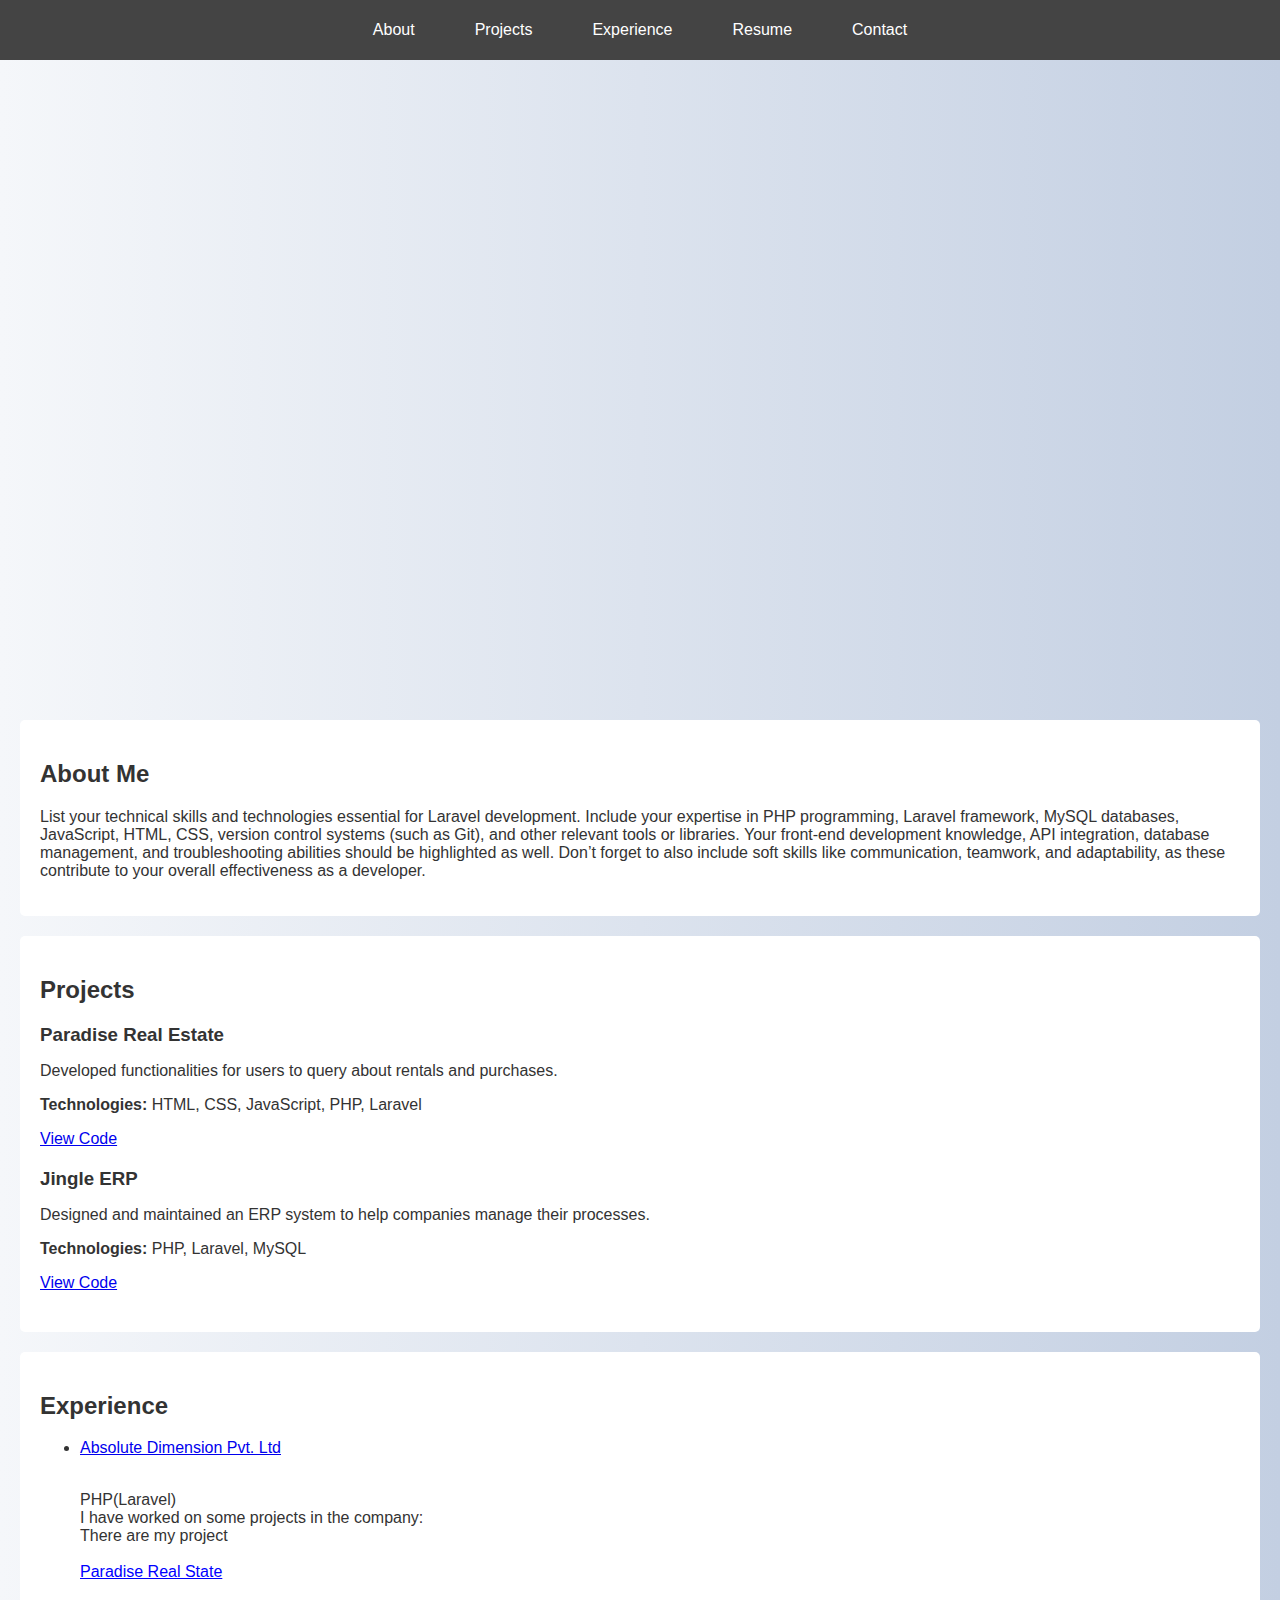
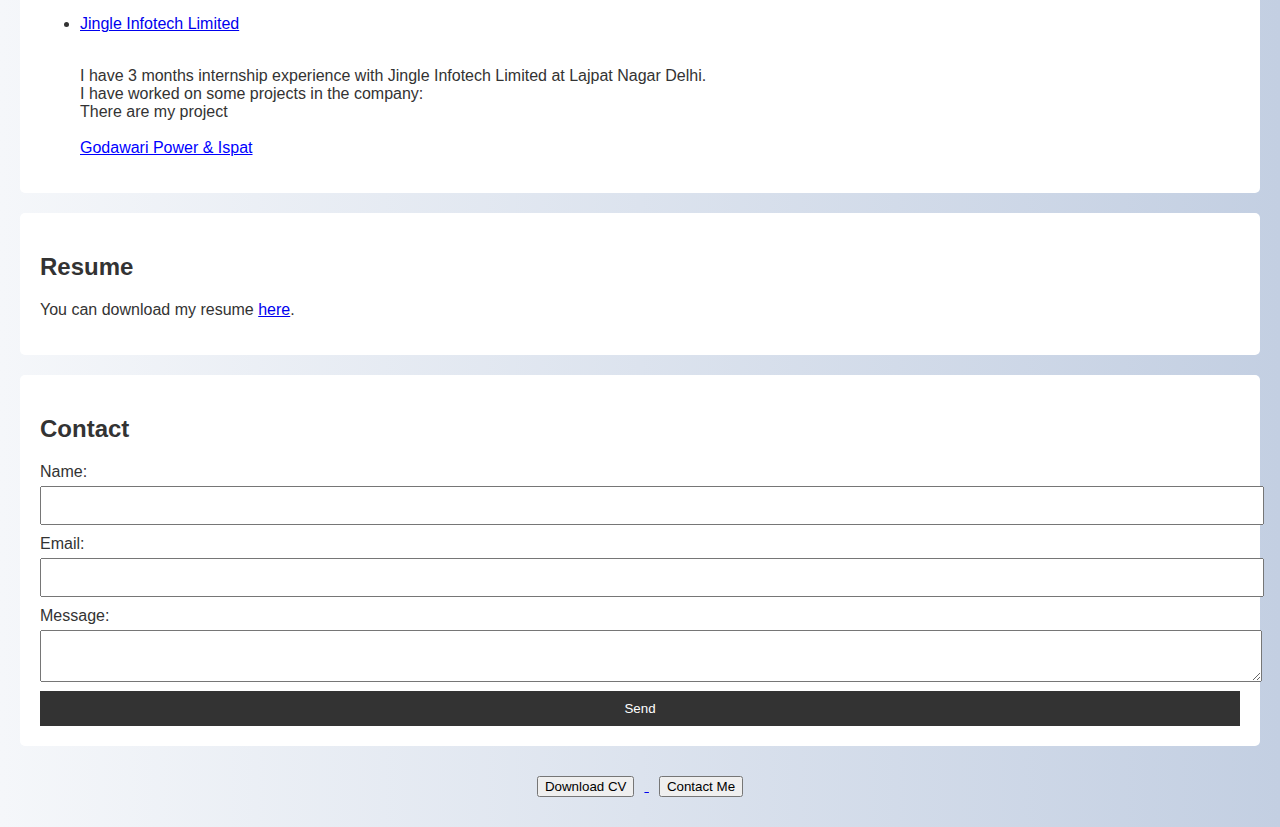
<file: index.html>
<!DOCTYPE html>
<html lang="en">
<head>
    <meta charset="UTF-8">
    <meta name="viewport" content="width=device-width, initial-scale=1.0">
    <meta http-equiv="X-UA-Compatible" content="ie=edge">
    <title>Rocky Kumar's Portfolio</title>
    <link rel="stylesheet" href="styles.css">
</head>
<body>
    <header>
        <div class="image-slider">
            <img src="dev.jpg" alt="Image 1">
            <img src="dev3.jpg" alt="Image 3">
            <img src="dev4.jpg" alt="Image 4">
            <img src="dev5.jpg" alt="Image 5">
            <img src="dev3.jpg" alt="Image 3">
        </div>
        <h1>Rocky Kumar</h1>
    </header>
    <nav>
        <ul>
            <li><a href="#about">About</a></li>
            <li><a href="#projects">Projects</a></li>
            <li><a href="#experience">Experience</a></li>
            <li><a href="#resume">Resume</a></li>
            <li><a href="#contact">Contact</a></li>
        </ul>
    </nav>
    <main>
        <section id="about">
            <h2>About Me</h2>
            <p>List your technical skills and technologies essential for Laravel
                development. Include your expertise in PHP programming, Laravel framework, MySQL databases,
                JavaScript, HTML, CSS, version control systems (such as Git), and other relevant tools or
                libraries.
                Your front-end development knowledge, API integration, database management, and troubleshooting
                abilities should be highlighted as well.
                Don’t forget to also include soft skills like communication, teamwork, and adaptability, as
                these contribute to your overall effectiveness as a developer.</p>
        </section>
        <section id="projects">
            <h2>Projects</h2>
            <div class="project">
                <h3>Paradise Real Estate</h3>
                <p>Developed functionalities for users to query about rentals and purchases.</p>
                <p><strong>Technologies:</strong> HTML, CSS, JavaScript, PHP, Laravel</p>
                <a href="https://github.com/rockykumar/paradise-real-estate">View Code</a>
            </div>
            <div class="project">
                <h3>Jingle ERP</h3>
                <p>Designed and maintained an ERP system to help companies manage their processes.</p>
                <p><strong>Technologies:</strong> PHP, Laravel, MySQL</p>
                <a href="https://github.com/rockykumar/jingle-erp">View Code</a>
            </div>
        </section>
        <section id="experience">
            <h2>Experience</h2>
                <ul>
                    <li>
                        <a href="#">Absolute Dimension Pvt. Ltd</a>
                        <p><br>
                            PHP(Laravel)<br>
                            I have worked on some projects in the company: <br>
                            There are my project <br><br>
                             <a href="#" 
                                rel="noopener noreferrer"style="color: blue;">Paradise Real State</a>
                        </p>

                    </li><br>
                    <li>
                        <a href="#">Jingle Infotech Limited</a>
                        <p><br>
                            I have 3 months internship experience with Jingle Infotech Limited at Lajpat
                            Nagar Delhi. <br>
                            I have worked on some projects in the company: <br>
                            There are my project <br><br>
                             <a href="https://www.godawaripowerispat.com/" target="_blank"
                                rel="noopener noreferrer"style="color: blue;">Godawari Power & Ispat</a>
                        </p>

                    </li>
                </ul>
        </section>
        <section id="resume">
            <h2>Resume</h2>
            <p>You can download my resume <a href="resume.pdf" target="_blank">here</a>.</p>
        </section>
        <section id="contact">
            <h2>Contact</h2>
            <form action="mailto:rockykumar@example.com" method="post" enctype="text/plain">
                <label for="name">Name:</label>
                <input type="text" id="name" name="name" required>
                <label for="email">Email:</label>
                <input type="email" id="email" name="email" required>
                <label for="message">Message:</label>
                <textarea id="message" name="message" required></textarea>
                <button type="submit">Send</button>
            </form>
        </section>
    </main>
    <footer>
        <div class="footer-links">
            <a href="images/CV.pdf" target="_blank">
                <button class="btn">Download CV</button>
            </a>
            <a href="#contact">
                <button class="btn">Contact Me</button>
            </a>
        </div>
    </footer>
</body>
</html>
</file>
<file: styles.css>
/* styles.css */

body {
    font-family: Arial, sans-serif;
    margin: 0;
    padding: 0;
    background: linear-gradient(to right, #f5f7fa, #c3cfe2);
    color: #333;
}

header {
    position: relative;
    text-align: center;
    color: #fff;
    height: 640px;
    overflow: hidden;
}

.image-slider {
    position: absolute;
    top: 0;
    left: 0;
    width: 100%;
    height: 100%;
    display: flex;
    align-items: center;
    justify-content: center;
}

.image-slider img {
    position: absolute;
    width: 100%;
    height: 100%;
    object-fit: cover;
    opacity: 0;
    transition: opacity 1s ease-in-out;
}

@keyframes slide {
    0% { opacity: 0; }
    20% { opacity: 1; }
    80% { opacity: 1; }
    100% { opacity: 0; }
}

.image-slider img:nth-child(1) {
    animation: slide 9s infinite;
}

.image-slider img:nth-child(2) {
    animation: slide 9s infinite 3s;
}

.image-slider img:nth-child(3) {
    animation: slide 9s infinite 6s;
}

nav {
    position: fixed;
    top: 0;
    width: 100%;
    background-color: #444;
    z-index: 1000;
    height: 60px; /* Adjust height as needed */
}

nav ul {
    list-style: none;
    padding: 0;
    display: flex;
    justify-content: center;
    margin: 0;
    height: 100%;
    align-items: center; /* Vertically center the items */
    text-decoration: none;
}

nav ul li {
    margin: 0 15px;
}

nav ul li a {
    color: #fff;
    text-decoration: none;
    padding: 15px;
    display: block;
}

nav ul li a:hover {
    background-color: #555;
}

main {
    margin-top: 80px; /* Adjust to ensure content does not overlap with the fixed navbar */
}

section {
    padding: 20px;
    margin: 20px;
    background-color: #fff;
    border-radius: 5px;
}

.project, .experience {
    margin-bottom: 20px;
}

.project h3, .experience h3 {
    margin: 0;
}

form label {
    display: block;
    margin-top: 10px;
}

form input, form textarea, form button {
    width: 100%;
    padding: 10px;
    margin-top: 5px;
}

form button {
    background-color: #333;
    color: #fff;
    border: none;
    cursor: pointer;
}

form button:hover {
    background-color: #555;
}

.footer-links {
    text-align: center;
    margin: 20px;
}

.footer-links .btn {
    margin: 10px;
}

/* Responsive Design */
@media (max-width: 768px) {
    nav ul {
        flex-direction: column;
        align-items: center;
    }

    nav ul li {
        margin: 10px 0;
    }

    .hero {
        height: auto;
        padding: 20px;
    }

    .profile-img {
        width: 120px;
        height: 120px;
    }
}
</file>
